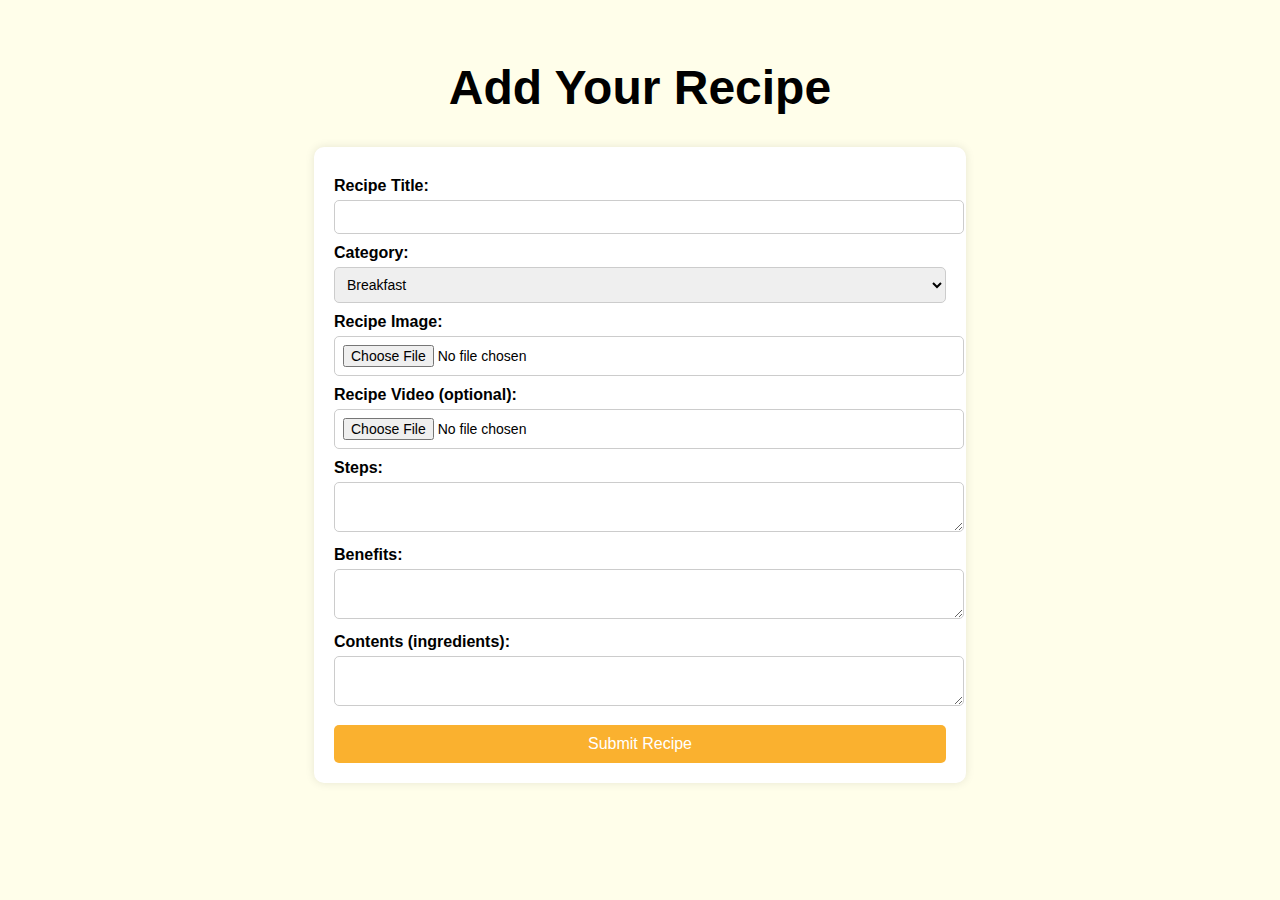
<file: addrecipe.html>
<!DOCTYPE html>
<html lang="en">
<head>
    <meta charset="UTF-8">
    <meta name="viewport" content="width=device-width, initial-scale=1.0">
    <title>Add Recipe</title>
    <link rel="stylesheet" href="addrecipe.css">
</head>
<body>
    <header>
        <h1>Add Your Recipe</h1>
    </header>
    <main>
        <form id="recipeForm" enctype="multipart/form-data">
            <label for="title">Recipe Title:</label>
            <input type="text" id="title" name="title" required>

            <label for="category">Category:</label>
            <select id="category" name="category" required>
                <option value="Breakfast">Breakfast</option>
                <option value="Lunch">Lunch</option>
                
                <option value="Dinner">Dinner</option>
            </select>

            <label for="image">Recipe Image:</label>
            <input type="file" id="image" name="image" accept="image/*" required>

            <label for="video">Recipe Video (optional):</label>
            <input type="file" id="video" name="video" accept="video/*">

            <label for="steps">Steps:</label>
            <textarea id="steps" name="steps" required></textarea>

            <label for="benefits">Benefits:</label>
            <textarea id="benefits" name="benefits" required></textarea>

            <label for="contents">Contents (ingredients):</label>
            <textarea id="contents" name="contents" required></textarea>

            <button type="submit">Submit Recipe</button>
        </form>
    </main>
    <script src="addrecipe.js"></script>
</body>
</html>
</file>
<file: addrecipe.css>
body {
    font-family: Arial, sans-serif;
    background-color: #fffeea;
    padding: 20px;
}

header {
    text-align: center;
    font-size: 24px;
    margin-bottom: 20px;
}

form {
    width: 50%;
    margin: auto;
    background: white;
    padding: 20px;
    border-radius: 10px;
    box-shadow: 0px 0px 10px rgba(0, 0, 0, 0.1);
}

label {
    display: block;
    margin-top: 10px;
    font-weight: bold;
}

input, textarea, select {
    width: 100%;
    padding: 8px;
    margin-top: 5px;
    border-radius: 5px;
    border: 1px solid #ccc;
    font-size: 14px;
}

button {
    display: block;
    width: 100%;
    padding: 10px;
    background-color: #FAB12F;
    border: none;
    color: white;
    font-size: 16px;
    margin-top: 15px;
    cursor: pointer;
    border-radius: 5px;
}

button:hover {
    background-color: #e79b16;
}
</file>
